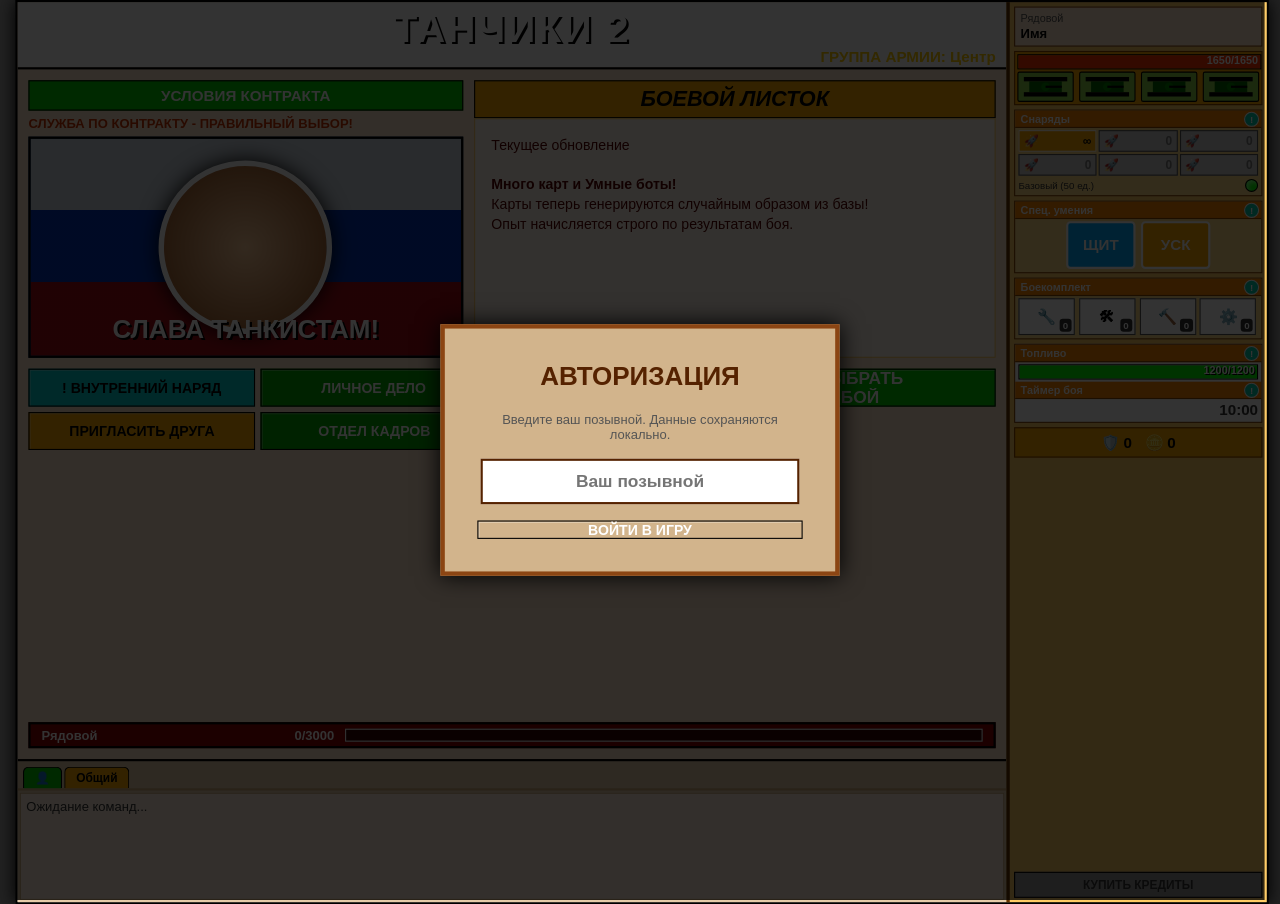
<file: index.html>
<!DOCTYPE html>
<html lang="ru">
<head>
    <meta charset="UTF-8">
    <title>Танчики 2 - ОПЕРАТИВНАЯ ГРУППА</title>
    <link rel="stylesheet" href="style.css">
    <script>
        // ИДЕАЛЬНОЕ МАСШТАБИРОВАНИЕ ПОД ЛЮБОЙ ЭКРАН
        function resizeGame() {
            const wrapper = document.getElementById('scale-wrapper');
            const scale = Math.min(window.innerWidth / 1152, window.innerHeight / 830);
            wrapper.style.transform = `scale(${scale})`;
        }
        window.addEventListener('resize', resizeGame);
        window.addEventListener('load', resizeGame);
    </script>
</head>
<body>

<div id="scale-wrapper">
    <div id="game-container">

        <!-- ИГРОВЫЕ УВЕДОМЛЕНИЯ -->
        <div id="custom-alert-overlay">
            <div id="custom-alert-box">
                <h3 style="color:#550000; margin-top:0;">ВНИМАНИЕ</h3>
                <p id="custom-alert-text" style="font-size:14px; font-weight:bold; color:#333;"></p>
                <div class="btn green" style="margin-top:15px; width: 100%;" onclick="closeGameAlert()">ПРИНЯТЬ</div>
            </div>
        </div>

        <div id="login-overlay">
            <div id="login-box">
                <h2 style="margin-top:0; color:#552200;">АВТОРИЗАЦИЯ</h2>
                <p style="font-size: 12px; color: #555; margin-bottom: 15px;">Введите ваш позывной. Данные сохраняются локально.</p>
                <input type="text" id="login-username" placeholder="Ваш позывной" maxlength="15">
                <div class="btn green" style="margin-top: 15px;" onclick="initiateLogin()">ВОЙТИ В ИГРУ</div>
            </div>
        </div>

        <div id="password-overlay">
            <div id="login-box">
                <h2 style="margin-top:0; color:#550000;">ДОСТУП РАЗРАБОТЧИКА</h2>
                <input type="password" id="admin-password" placeholder="Пароль" maxlength="10">
                <div class="btn green" style="margin-top: 15px;" onclick="verifyAdminPassword()">ПОДТВЕРДИТЬ</div>
                <div class="btn gray" style="margin-top: 5px;" onclick="cancelAdminLogin()">ОТМЕНА</div>
            </div>
        </div>

        <div id="exit-confirm-overlay">
            <div id="custom-alert-box" style="width:350px;">
                <h3 style="color:#550000; margin-top:0;">ВЫХОД ИЗ БОЯ</h3>
                <p style="font-size:14px; font-weight:bold; color:#333;">Вы действительно хотите покинуть бой?<br>Вам будет засчитано поражение!</p>
                <div style="display:flex; gap:10px; margin-top:20px;">
                    <div class="btn green" style="flex:1;" onclick="confirmExitBattle()">Да, выйти</div>
                    <div class="btn gray" style="flex:1;" onclick="document.getElementById('exit-confirm-overlay').style.display='none'">Отмена</div>
                </div>
            </div>
        </div>

        <div id="main-area">
            <!-- АНГАР -->
            <div id="hangar-ui">
                <div class="h-header"><div class="h-logo">ТАНЧИКИ 2</div><div class="h-army">ГРУППА АРМИИ: Центр</div></div>
                <div class="h-content">
                    <div class="h-left"><div class="h-title-green">УСЛОВИЯ КОНТРАКТА</div><div class="h-subtitle">СЛУЖБА ПО КОНТРАКТУ - ПРАВИЛЬНЫЙ ВЫБОР!</div><div class="h-poster"><div class="poster-flag"></div><div class="poster-tankist"></div><div class="poster-text">СЛАВА ТАНКИСТАМ!</div></div></div>
                    <div class="h-right"><div class="h-title-orange">БОЕВОЙ ЛИСТОК</div><div class="h-news"><span class="news-date">Текущее обновление</span><br><br><b>Много карт и Умные боты!</b><br>Карты теперь генерируются случайным образом из базы!<br>Опыт начисляется строго по результатам боя.</div></div>
                </div>
                <div class="h-buttons">
                    <div class="btn-row"><div class="btn h-btn-cyan">! ВНУТРЕННИЙ НАРЯД</div><div class="btn h-btn-green" onclick="openProfile(currentUser)">ЛИЧНОЕ ДЕЛО</div><div class="btn h-btn-green">РЕМОНТНЫЙ АНГАР</div><div class="btn h-btn-bright" id="btn-choose-battle">ВЫБРАТЬ<br>БОЙ</div></div>
                    <div class="btn-row"><div class="btn h-btn-orange">ПРИГЛАСИТЬ ДРУГА</div><div class="btn h-btn-green">ОТДЕЛ КАДРОВ</div><div class="btn h-btn-green">АРСЕНАЛ</div><div class="btn h-empty"></div></div>
                </div>
                <div style="flex-grow: 1;"></div>
                <div class="h-rank-bar"><div class="rank-name" id="ui-rank">Рядовой</div><div class="rank-nums"><span id="ui-exp">0</span>/<span id="ui-max-exp">3000</span></div><div class="rank-progress-bg"><div class="rank-progress-fill" id="exp-bar"></div></div></div>
                <div class="h-chat"><div class="chat-tabs"><div class="chat-tab tab-green">👤</div><div class="chat-tab tab-orange">Общий</div></div><div class="chat-body">Ожидание команд...</div></div>
            </div>

            <!-- ИГРОВОЕ ПОЛЕ -->
            <canvas id="canvas" width="912" height="672"></canvas>

            <!-- НИЖНЯЯ ПАНЕЛЬ В БОЮ -->
            <div id="battle-bottom-panel">
                <div class="bb-exp-row">
                    <div class="bb-exp-text"><span id="bb-rank-name">Рядовой</span> <span id="bb-exp-num">0/3000</span></div>
                    <div class="bb-exp-bar-bg"><div class="bb-exp-bar-fill" id="bb-exp-fill"></div></div>
                </div>
                <div class="bb-avatars" id="bb-avatars-container"></div>
            </div>
            
            <div id="modal-overlay">
    <div id="modal-content">
        <h2>ВЫБРАТЬ БОЙ</h2>
        
        <div class="battle-type">
            <input type="radio" id="mode-zachistka" name="battle-mode" value="ZACHISTKA" checked>
            <label for="mode-zachistka"><b>Зачистка</b> (3 простых бота)</label>
        </div>
        <br>
        
        <div class="battle-type">
            <input type="radio" id="mode-zachistka-pro" name="battle-mode" value="ZACHISTKA_PRO">
            <label for="mode-zachistka-pro"><b>Зачистка-ПРО</b> (5 сложных + 2 турели)</label>
        </div>
        <br>
        
        <div class="btn green" id="btn-start-battle" style="padding:10px;">В ПЕРЕД!</div>
        <div class="btn gray mt-5" style="padding:10px;" onclick="closeModal('modal-overlay')">Отмена</div>
    </div>
</div>

            <div id="result-modal">
                <div id="result-content">
                    <div class="result-close" onclick="exitToHangar()">✖</div>
                    <div class="result-header">
                        <div id="result-emoji">😄</div>
                        <div class="result-title">
                            <h2 id="result-title-text">Победа!!!</h2>
                            <p>Урон: <span id="res-dmg">0</span> ед.</p>
                            <p>Убито врагов: <span id="res-kills">0</span></p>
                            <p>Получено опыта: <span id="res-exp">0</span></p>
                        </div>
                    </div>
                    <div class="result-rewards">Награды: <span class="icon-shield-mini">🛡️</span> <span id="res-shields">0</span> <span class="icon-coin-mini">🪙</span> <span id="res-coins">0</span></div>
                    <div class="result-buttons">
                        <div class="btn green res-btn" onclick="exitToHangar()">ВЫЙТИ ИЗ БОЯ</div>
                        <div class="btn green res-btn" onclick="exitToHangar(); setTimeout(openProfile, 100, currentUser);">СТАТИСТИКА БОЯ</div>
                    </div>
                    <div class="result-cup" id="result-cup-icon">🏆</div>
                    <div class="result-banner">📘 Знак героя: 1</div>
                </div>
            </div>
        </div>

            <!-- ✅ ЛИЧНОЕ ДЕЛО (ИСПРАВЛЕНО) -->
        <div id="profile-overlay">
        <div id="profile-content">
            <div class="profile-header">
            <div class="profile-title">ЛИЧНОЕ ДЕЛО <span id="prof-name">[asas]</span></div>
            <button class="profile-exit-btn" onclick="closeProfile()">ВЫЙТИ</button>
            </div>
            
            <div class="profile-tabs">
            <div id="tab-stats" class="p-tab active" onclick="switchProfileTab('stats')">Статистика</div>
            <div id="tab-rating" class="p-tab" onclick="switchProfileTab('rating')">Рейтинг</div>
            <div id="tab-achievements" class="p-tab" onclick="switchProfileTab('achievements')">Достижения</div>
            </div>
            
            <div class="profile-body">
            <!-- Вкладка Статистика -->
            <div id="profile-stats-content" class="p-content-flex" style="display: none;">
                <div class="p-left-col">
                <div class="p-avatar-box">АВАТАР</div>
                <div style="color: #fff; font-weight: bold;" id="profile-rank">Рядовой</div>
                </div>
                <div class="p-right-col">
                <div class="p-stat-header">📊 БОЕВАЯ СТАТИСТИКА</div>
                <div class="p-stat-list">
                    <div>Проведено боев: <span id="st-battles">0</span></div> 
                    <div>Выиграно боев: <span id="st-wins">0</span></div>
                    <div>Очков опыта: <span id="st-rating">0</span></div> 
                    <div>Убито ботов: <span id="st-bots">0</span></div>
                    <div>Уничтожено объектов: <span id="st-env">0</span></div>
                    <div>Личных «смертей»: <span id="st-deaths">0</span></div>
                    <div>Нанесено урона: <span id="st-dmg">0</span></div>
                    <div>Отремонтировано: <span id="st-heal">0</span></div>
                    <div>Заработано монет: <span id="st-coins">0</span></div>
                    <div>Выстреляно снарядов: <span id="st-shells">0</span></div>
                </div>
                </div>
            </div>
            
            <!-- Вкладка Рейтинг -->
            <table class="rating-table">
                <thead>
                    <tr>
                    <th width="50">#</th>
                    <th width="100">Звание</th>
                    <th>Позывной</th>
                    <th width="100">Опыт</th>
                    <th width="60">Профиль</th>
                </tr>
            </thead>
            <tbody id="rating-tbody">
                <!-- Заполняется через JS -->
            </tbody>
            </table>
            
            <!-- Вкладка Достижения -->
            <div id="profile-achievements-content" style="display: none; width: 100%; color: #fff;">
                <div class="p-stat-header">🏆 ДОСТИЖЕНИЯ</div>
                <div>В разработке...</div>
            </div>
            </div>
        </div>
        </div>

        <!-- ПРАВАЯ ПАНЕЛЬ -->
        <div id="right-panel">
            <div class="rp-top-info">
                <div id="rp-rank-text" style="color:#555; font-size:10px; margin-bottom: 2px;">Рядовой</div>
                <div id="rp-name-text" style="color:#000; font-size:12px; font-weight:bold;">Имя</div>
            </div>

            <div class="panel-top">
                <div class="hp-bar-bg"><div id="ui-hp-bar"></div><span id="ui-hp-text">1650/1650</span></div>
                <div class="icon-grid-top" id="ui-lives">
                    <div class="icon-tank"></div><div class="icon-tank"></div><div class="icon-tank"></div><div class="icon-tank"></div>
                </div>
            </div>
            
            <div class="panel-section">
                <div class="panel-header">Снаряды <span class="icon-info">!</span></div>
                <div class="shells-grid">
                    <div class="shell-box active-shell" id="ui-shell-0" onclick="buyItem('shell', 0)" title="Бесплатно"><span style="color:#555;">🚀</span> ∞</div>
                    <div class="shell-box disabled-shell" id="ui-shell-1" onclick="buyItem('shell', 1)"><span style="color:#00aa00;">🚀</span> <span id="sh-c-1">0</span></div>
                    <div class="shell-box disabled-shell" id="ui-shell-2" onclick="buyItem('shell', 2)"><span style="color:#0000ff;">🚀</span> <span id="sh-c-2">0</span></div>
                    <div class="shell-box disabled-shell" id="ui-shell-3" onclick="buyItem('shell', 3)"><span style="color:#8a2be2;">🚀</span> <span id="sh-c-3">0</span></div>
                    <div class="shell-box disabled-shell" id="ui-shell-4" onclick="buyItem('shell', 4)"><span style="color:#ff0000;">🚀</span> <span id="sh-c-4">0</span></div>
                    <div class="shell-box disabled-shell" id="ui-shell-5" onclick="buyItem('shell', 5)"><span style="color:#000000;">🚀</span> <span id="sh-c-5">0</span></div>
                </div>
                <div style="display:flex; justify-content:space-between; align-items:center; margin-top:3px;">
                    <div id="active-shell-info" style="font-size:9px; color:#333;">Базовый (50 ед.)</div>
                    <div id="shoot-indicator" class="indicator-green"></div>
                </div>
            </div>

            <div class="panel-section"><div class="panel-header">Спец. умения <span class="icon-info">!</span></div><div class="skills-center"><div class="icon-box skill-box" id="skill-shield" style="background: #00aaff;">ЩИТ<div class="cd-pie" id="cd-shield"></div></div><div class="icon-box skill-box" id="skill-fire" style="background: #ffaa00;">УСК<div class="cd-pie" id="cd-fire"></div></div></div></div>
            <div class="panel-section"><div class="panel-header">Боекомплект <span class="icon-info">!</span></div><div class="icon-grid-4"><div class="icon-box active" onclick="interactRepair(0)">🔧<div class="item-count" id="ui-rep-0">0</div></div><div class="icon-box active" onclick="interactRepair(1)">🛠<div class="item-count" id="ui-rep-1">0</div></div><div class="icon-box active" onclick="interactRepair(2)">🔨<div class="item-count" id="ui-rep-2">0</div></div><div class="icon-box active" onclick="interactRepair(3)">⚙️<div class="item-count" id="ui-rep-3">0</div></div></div></div>
            <div class="panel-section" style="background: #fff;"><div class="panel-header">Топливо <span class="icon-info">!</span></div><div class="fuel-bar-bg"><div class="fuel-fill" id="ui-fuel-bar"></div><span class="fuel-text" id="ui-fuel-text">1200/1200</span></div><div class="panel-header" style="margin-top:2px;">Таймер боя <span class="icon-info">!</span></div><div id="ui-timer" style="text-align: right; font-size: 14px; font-weight: bold; color: #333;">10:00</div></div>
            <div class="currency-panel">🛡️ <span id="ui-shields">0</span> &nbsp; 🪙 <span id="ui-coins">0</span></div>
            <div class="bottom-btns">
                <div class="btn-buy">КУПИТЬ КРЕДИТЫ</div>
                <div class="btn-exit" id="btn-exit-battle" onclick="requestExitBattle()">ВЫЙТИ ИЗ БОЯ</div>
            </div>
        </div>
    </div>
</div>

<!-- 📦 ПОДКЛЮЧЕНИЕ СКРИПТОВ (новая структура) -->
<!-- Порядок важен: зависимости загружаются первыми -->
<script src="bin/logger.js"></script>    <!-- Логирование -->
<script src="bin/maps.js"></script>      <!-- Карты -->
<script src="bin/state.js"></script>     <!-- Состояние, БД, авторизация -->
<script src="bin/profile.js"></script>   <!-- Профиль, рейтинг -->
<script src="bin/ui.js"></script>        <!-- Интерфейс, обработчики -->
<script src="bin/game.js"></script>      <!-- Игровой цикл, физика -->

</body>
</html>
</file>
<file: style.css>
body { margin: 0; background-color: #222; color: white; font-family: Arial, sans-serif; display: flex; justify-content: center; align-items: center; height: 100vh; overflow: hidden; }
#scale-wrapper { position: relative; width: 1152px; height: 830px; transform-origin: center center; }
#game-container { width: 100%; height: 100%; background: #333; display: flex; border: 2px solid #000; box-shadow: 0 0 15px #000;}
#main-area { width: 912px; height: 100%; position: relative; background: #ffe6cc; display: flex; flex-direction: column; overflow: hidden; }

/* КАНВАС */
#canvas { display: none; background: #4b3621; z-index: 5;}

/* --- ВСПЛЫВАЮЩИЕ ОКНА (АЛЕРТЫ И ПАРОЛИ) --- */
#custom-alert-overlay, #password-overlay, #exit-confirm-overlay, #modal-overlay, #result-modal, #profile-overlay {
  display: none;
  position: absolute;
  top: 0;
  left: 0;
  width: 100%;
  height: 100%;
  background: rgba(0,0,0,0.85);
  justify-content: center;
  align-items: center;
  z-index: 2000;
}

#profile-content {
  background: #2d5a27;
  border: 4px solid #005500;
  width: 800px;
  height: 600px;
  display: flex;
  flex-direction: column;
  padding: 15px;
  box-sizing: border-box;
  border-radius: 5px;
  box-shadow: 0 0 30px #000;
}
/* Окно логина показываем принудительно при старте */
#login-overlay { display: flex; position: absolute; top: 0; left: 0; width: 100%; height: 100%; background: rgba(0,0,0,0.8); justify-content: center; align-items: center; z-index: 2000; }

#custom-alert-box { background: #d2b48c; border: 4px solid #8b4513; padding: 20px; text-align: center; width: 300px; box-shadow: 0 0 20px #000; }
#login-box { background: #d2b48c; border: 4px solid #8b4513; padding: 30px; text-align: center; width: 300px; box-shadow: 0 0 20px #000;}
#login-username { width: 90%; padding: 10px; font-size: 16px; text-align: center; border: 2px solid #552200; font-weight: bold;}

/* АНГАР */
#hangar-ui { display: flex; flex-direction: column; height: 100%; width: 100%; font-family: Tahoma, sans-serif; color: #333; z-index: 1;}
.h-header { background: url('[data-uri]') repeat; background-color: #ff3300; height: 60px; color: #fff; text-align: center; border-bottom: 2px solid #000; position: relative;}
.h-logo { font-size: 36px; font-weight: bold; text-shadow: 2px 2px 0 #000; margin-top: 5px; letter-spacing: 2px; line-height: 40px;}
.h-army { position: absolute; bottom: 2px; right: 10px; font-size: 14px; font-weight: bold; color: #ffcc00;}
.h-content { display: flex; padding: 10px; gap: 10px; }
.h-left { flex: 1; display: flex; flex-direction: column; }
.h-right { flex: 1.2; display: flex; flex-direction: column; }
.h-title-green { background: #00cc00; color: #fff; font-weight: bold; padding: 5px; text-transform: uppercase; font-size: 14px; border: 1px solid #000; text-align: center;}
.h-subtitle { color: #cc3300; font-weight: bold; font-size: 12px; margin: 5px 0;}
.h-poster { flex-grow: 1; border: 2px solid #000; position: relative; background: #003366; overflow: hidden; display: flex; justify-content: center; align-items: center; min-height: 200px;}
.poster-flag { position: absolute; top: 0; left: 0; width: 100%; height: 100%; background: linear-gradient(to bottom, #fff 33%, #0033cc 33%, #0033cc 66%, #cc0000 66%); opacity: 0.8;}
.poster-tankist { position: relative; width: 150px; height: 150px; background: #555; border-radius: 50%; border: 5px solid #fff; box-shadow: 0 0 20px #000; z-index: 2; background-image: radial-gradient(circle, #ffcc99, #8b4513);}
.poster-text { position: absolute; bottom: 10px; left: 0; width: 100%; text-align: center; color: #fff; font-size: 24px; font-weight: bold; font-family: 'Arial Black', sans-serif; text-shadow: 2px 2px 0 #000; z-index: 3;}
.h-title-orange { background: #ffaa00; color: #000; font-weight: bold; padding: 5px; text-transform: uppercase; font-size: 20px; border: 1px solid #000; text-align: center; font-style: italic;}
.h-news { background: #fff8eb; border: 1px solid #ffcc66; flex-grow: 1; padding: 15px; font-size: 13px; line-height: 1.4; color: #550000; position: relative;}
.h-buttons { padding: 0 10px; display: flex; flex-direction: column; gap: 5px;}
.btn-row { display: flex; gap: 5px; height: 35px; }
.btn { display: flex; justify-content: center; align-items: center; font-weight: bold; font-size: 13px; border: 1px solid #000; cursor: pointer; text-align: center; flex: 1; box-shadow: inset 1px 1px 0 rgba(255,255,255,0.4); text-transform: uppercase;}
.h-btn-cyan { background: #00cccc; color: #000; } .h-btn-green { background: #00aa00; color: #fff; }
.h-btn-green:hover { background: #00cc00; } .h-btn-orange { background: #ffaa00; color: #000; }
.h-btn-bright { background: #00cc00; color: #fff; font-size: 16px; flex: 1.2; line-height: 1.1; }
.h-empty { background: transparent; border: none; flex: 1.2; box-shadow: none; cursor: default;}
.h-rank-bar { background: #8b0000; border: 2px solid #000; margin: 10px; height: 20px; display: flex; align-items: center; padding: 0 10px; color: #fff; font-size: 12px; font-weight: bold;}
.rank-name { width: 120px; } .rank-nums { width: 150px; text-align: right; margin-right: 10px;}
.rank-progress-bg { flex-grow: 1; background: #330000; height: 10px; border: 1px solid #fff;}
.rank-progress-fill { background: #ffcc00; height: 100%; width: 0%; transition: width 0.3s;}
.h-chat { background: #e6ccaa; border-top: 2px solid #000; height: 130px; display: flex; flex-direction: column; flex-shrink: 0;}
.chat-tabs { display: flex; border-bottom: 2px solid #ccaa77; padding-top: 5px; gap: 2px; padding-left: 5px;}
.chat-tab { padding: 3px 10px; font-size: 11px; font-weight: bold; border: 1px solid #000; border-bottom: none; border-radius: 5px 5px 0 0; cursor: pointer; color: #000;}
.tab-green { background: #00cc00; color: #fff; } .tab-orange { background: #ffaa00; }
.chat-body { background: #ffeedd; flex-grow: 1; border: 1px solid #ccaa77; margin: 2px; padding: 5px; font-size: 12px; color: #333; overflow-y: auto;}

/* НИЖНЯЯ ПАНЕЛЬ БОЯ */
#battle-bottom-panel { display: none; height: 158px; background: #ffcc66; border-top: 3px solid #663300; flex-direction: column; padding: 5px; box-sizing: border-box;}
.bb-exp-row { display: flex; align-items: center; background: #fff8dc; border: 1px solid #884400; padding: 2px 10px; margin-bottom: 5px;}
.bb-exp-text { font-size: 12px; font-weight: bold; color: #550000; width: 200px;}
.bb-exp-bar-bg { flex-grow: 1; background: #ffe6cc; height: 10px; border: 1px solid #884400; margin-left: 10px;}
.bb-exp-bar-fill { background: #ff9900; height: 100%; width: 0%; transition: width 0.3s;}
.bb-avatars { display: flex; gap: 5px; justify-content: flex-start;}
.avatar-slot { width: 85px; height: 115px; background: #fff; border: 1px solid #884400; display: flex; flex-direction: column; padding: 2px; box-sizing: border-box;}
.av-name { font-size: 9px; font-weight: bold; color: #000; text-align: center; white-space: nowrap; overflow: hidden; text-overflow: ellipsis; margin-bottom: 2px;}
.av-hp-bg { background: #550000; height: 5px; width: 100%; border: 1px solid #000; margin-bottom: 2px;}
.av-hp-fill { background: #ff3300; height: 100%; width: 100%; }
.av-img { flex-grow: 1; background: #4477aa; border: 1px solid #000; display: flex; justify-content: center; align-items: center; color: #fff; font-size: 30px; overflow: hidden;}
.av-img-empty { background: #e0d0b0; color: #c0a080; font-size: 50px; font-weight: bold; flex-grow: 1; display:flex; align-items:center; justify-content:center;}
.av-lives { display: flex; justify-content: space-between; margin-top: 2px;}
.av-life-box { height: 6px; width: 18px; border: 1px solid #000;}
.av-life-green { background: #00cc00;} .av-life-gray { background: #888;}

/* ПРАВАЯ ПАНЕЛЬ ИГРЫ */
#right-panel { width: 240px; height: 100%; background: #ffcc66; border-left: 3px solid #663300; display: flex; flex-direction: column; padding: 4px; box-sizing: border-box; color: black; font-family: Tahoma, sans-serif; z-index: 10;}
.rp-top-info { background: #ffe6cc; border: 1px solid #884400; padding: 4px 5px; margin-bottom: 4px; text-align: left;}
.panel-top { background: #ffaa00; border: 1px solid #884400; padding: 2px; margin-bottom: 4px;}
.hp-bar-bg { background: #550000; height: 12px; width: 100%; border: 1px solid #000; position: relative; }
#ui-hp-bar { background: #ff3300; height: 100%; width: 100%; transition: width 0.2s; }
#ui-hp-text { position: absolute; top:-1px; right: 2px; color: white; font-size: 10px; font-weight: bold;}
.icon-grid-top { display: flex; justify-content: space-between; margin-top: 2px; }
.icon-tank { width: 50px; height: 26px; background-color: #88cc44; background-image: url('data:image/svg+xml;utf8,<svg xmlns="http://www.w3.org/2000/svg" viewBox="0 0 50 26"><rect x="10" y="8" width="30" height="10" fill="darkgreen"/><rect x="5" y="4" width="40" height="4" fill="black"/><rect x="5" y="18" width="40" height="4" fill="black"/><circle cx="25" cy="13" r="4" fill="green"/><rect x="25" y="12" width="15" height="2" fill="black"/></svg>'); background-size: cover; border: 1px solid #000; border-radius: 2px;}

.panel-section { background: #ffdd88; border: 1px solid #884400; margin-bottom: 4px; padding: 3px; }
.panel-header { background: #ff8800; color: white; font-size: 10px; font-weight: bold; margin: -3px -3px 2px -3px; padding: 2px 5px; position: relative; border-bottom: 1px solid #884400;}
.icon-info { position: absolute; right: 2px; top: 1px; background: #00ccaa; color: #fff; border: 1px solid #fff; border-radius: 50%; width: 12px; height: 12px; text-align: center; line-height: 12px; font-size: 9px;}
.shells-grid { display: grid; grid-template-columns: repeat(3, 1fr); gap: 2px;}
.shell-box { height: 18px; border: 1px solid #555; text-align: center; line-height: 18px; font-size: 11px; font-weight: bold; cursor: pointer; display: flex; justify-content: space-between; padding: 0 4px;}
.active-shell { background: #ffaa00; color: #000; border: 1px solid #fff;}
.disabled-shell { background: #ccc; color: #777; }
.indicator-green { width: 10px; height: 10px; background: #00ff00; border: 1px solid #000; border-radius: 50%; box-shadow: inset 2px 2px 4px rgba(255,255,255,0.5);}
.indicator-red { width: 10px; height: 10px; background: #ff0000; border: 1px solid #000; border-radius: 50%; box-shadow: inset 2px 2px 4px rgba(0,0,0,0.5);}

.skills-center { display: flex; justify-content: center; gap: 5px; }
.icon-grid-4 { display: grid; grid-template-columns: repeat(4, 1fr); gap: 2px;}
.icon-box { position: relative; height: 32px; width: 50px; background: #fff; border: 1px solid #555; text-align: center; line-height: 32px; font-size: 14px; cursor: pointer; overflow: hidden; font-weight: bold;}
.skill-box { color: #fff; border-radius: 4px; border: 2px solid #fff; width: 60px; height: 40px; line-height: 40px;}

.cd-pie { position: absolute; top:0; left:0; width: 100%; height: 100%; background: none; border-radius: 4px; pointer-events: none;}

.fuel-bar-bg { background: #004400; height: 12px; border: 1px solid #000; position: relative;}
.fuel-fill { background: #00ff00; height: 100%; width: 100%; transition: width 0.5s; }
.fuel-text { position: absolute; top:-1px; right: 2px; color: #fff; font-size: 10px; font-weight: bold; text-shadow: 1px 1px 0 #000;}
.currency-panel { background: #ffaa00; border: 1px solid #884400; padding: 5px; text-align: center; font-weight: bold; font-size: 14px; margin-bottom: auto;}
.bottom-btns { display: flex; flex-direction: column; gap: 2px;}
.btn-buy { background: #999; color: #333; text-align: center; padding: 5px; font-size: 11px; font-weight: bold; border: 1px solid #000; cursor: pointer;}
.btn-exit { background: #ff3300; color: #fff; text-align: center; padding: 5px; font-size: 11px; font-weight: bold; border: 1px solid #000; cursor: pointer; display: none;}
.btn-exit:hover { background: #ff0000; }
.item-count { position: absolute; bottom: 2px; right: 2px; background: rgba(0,0,0,0.8); color: #fff; font-size: 9px; padding: 1px 3px; border-radius: 3px; font-weight: bold; line-height: normal;}

/* Окна Личного дела и Модалки */
#modal-content { background: #d2b48c; border: 3px solid #8b4513; padding: 20px; width: 350px; text-align: center; color: black;}
#result-content { position: relative; background: linear-gradient(to bottom, #e6f799, #cce055); border: 2px solid #557700; border-radius: 10px; width: 300px; padding: 15px; color: #222; box-shadow: 0 0 20px #000; }
.result-close { position: absolute; top: 5px; right: 10px; font-size: 16px; font-weight: bold; cursor: pointer; color: #224400; }
.result-header { display: flex; align-items: center; margin-bottom: 10px; }
#result-emoji { font-size: 50px; margin-right: 15px; }
.result-title h2 { margin: 0 0 5px 0; color: #335500; font-size: 18px;}
.result-title p { margin: 2px 0; font-size: 11px; font-weight: bold; }
.result-rewards { background: rgba(255,255,255,0.5); padding: 5px; font-weight: bold; text-align: center; border-radius: 5px; margin-bottom: 15px; }
.result-buttons { display: flex; flex-direction: column; gap: 5px; align-items: center; z-index: 2; position: relative;}
.res-btn { width: 80%; padding: 5px; border-radius: 5px; }
.result-cup { position: absolute; bottom: -20px; left: -40px; font-size: 90px; z-index: 1;}
.result-banner { position: absolute; bottom: 10px; left: 30px; background: linear-gradient(to right, #ffcc00, #ff9900); padding: 5px 15px 5px 50px; border-radius: 20px; font-weight: bold; border: 2px solid #fff; box-shadow: 2px 2px 5px #000; z-index: 0; }

/* ЛИЧНОЕ ДЕЛО */
.profile-header { display: flex; justify-content: space-between; align-items: center; margin-bottom: 10px;}
.profile-title { font-size: 32px; font-weight: bold; color: #fff; text-shadow: 2px 2px 0 #555;}
.profile-exit-btn { background: #00cc00; color: #fff; padding: 5px 15px; font-weight: bold; font-size: 16px; border: 2px solid #005500; cursor: pointer;}
.profile-tabs { display: flex; gap: 5px; margin-top: 10px;}
.p-tab { background: #669966; color: #fff; padding: 5px 20px; margin-right: 5px; border: 1px solid #005500; border-bottom: none; border-radius: 5px 5px 0 0; cursor: pointer; font-weight: bold;}
.p-tab.active { background: #99cc33; color: #003300; border-bottom: 2px solid #99cc33;}
.profile-body { background: #009933; border: 2px solid #005500; flex-grow: 1; display: flex; padding: 5px; overflow-y: auto;}
.p-content-flex { display: flex; width: 100%; gap: 10px;}
.p-left-col { width: 180px; display: flex; flex-direction: column; align-items: center; background: rgba(255,255,255,0.2); padding: 10px; border-radius: 5px;}
.p-avatar-box { width: 120px; height: 160px; background: #111; border: 2px solid #ffaa00; color: #fff; display: flex; justify-content: center; align-items: center; font-weight: bold; margin-bottom: 20px;}
.p-right-col { flex-grow: 1; background: #b3cc33; border: 2px solid #669933; padding: 10px; border-radius: 5px; color: #004400;}
.p-stat-header { font-weight: bold; border-bottom: 1px solid #669933; padding-bottom: 5px; margin-bottom: 10px;}
.p-stat-list { font-size: 13px; line-height: 1.6; font-weight: bold;}
.rating-table { width: 100%; border-collapse: collapse; background: #fff; border: 2px solid #005500;}
.rating-table th { background: #009933; color: #fff; font-size: 12px; padding: 5px; border: 1px solid #005500;}
.rating-table td { font-size: 12px; padding: 4px 5px; border-left: 1px solid #ccc; border-right: 1px solid #ccc; font-weight: bold;}
.row-light { background: #e6f2cc; } .row-dark { background: #f9fdf2; }
.action-green { width: 30px; background: #00cc00; color: #fff; font-size: 14px; text-align: center; border: 1px solid #005500; border-radius: 2px; cursor: pointer; margin: 0 auto; font-weight: bold;}
</file>
<file: bin/style.css>
body { margin: 0; background-color: #222; color: white; font-family: Arial, sans-serif; display: flex; justify-content: center; align-items: center; height: 100vh; overflow: hidden; }
#scale-wrapper { position: relative; width: 1152px; height: 830px; transform-origin: center center; }
#game-container { width: 100%; height: 100%; background: #333; display: flex; border: 2px solid #000; box-shadow: 0 0 15px #000;}
#main-area { width: 912px; height: 100%; position: relative; background: #ffe6cc; display: flex; flex-direction: column; overflow: hidden; }

/* КАНВАС */
#canvas { display: none; background: #4b3621; z-index: 5;}

/* --- ВСПЛЫВАЮЩИЕ ОКНА (АЛЕРТЫ И ПАРОЛИ) --- */
#custom-alert-overlay, #password-overlay, #exit-confirm-overlay, #admin-panel-overlay, #modal-overlay, #result-modal, #profile-overlay {
  display: none;
  position: absolute;
  top: 0;
  left: 0;
  width: 100%;
  height: 100%;
  background: rgba(0,0,0,0.85);
  justify-content: center;
  align-items: center;
  z-index: 2000;
}

#profile-content {
  background: #2d5a27;
  border: 4px solid #005500;
  width: 800px;
  height: 600px;
  display: flex;
  flex-direction: column;
  padding: 15px;
  box-sizing: border-box;
  border-radius: 5px;
  box-shadow: 0 0 30px #000;
}
/* Окно логина показываем принудительно при старте */
#login-overlay { display: flex; position: absolute; top: 0; left: 0; width: 100%; height: 100%; background: rgba(0,0,0,0.8); justify-content: center; align-items: center; z-index: 2000; }

#custom-alert-box { background: #d2b48c; border: 4px solid #8b4513; padding: 20px; text-align: center; width: 300px; box-shadow: 0 0 20px #000; }
#login-box { background: #d2b48c; border: 4px solid #8b4513; padding: 30px; text-align: center; width: 300px; box-shadow: 0 0 20px #000;}
#login-username, #admin-password { width: 90%; padding: 10px; font-size: 16px; text-align: center; border: 2px solid #552200; font-weight: bold;}

/* АНГАР */
#hangar-ui { display: flex; flex-direction: column; height: 100%; width: 100%; font-family: Tahoma, sans-serif; color: #333; z-index: 1;}
.h-header { background: url('[data-uri]') repeat; background-color: #ff3300; height: 60px; color: #fff; text-align: center; border-bottom: 2px solid #000; position: relative;}
.h-logo { font-size: 36px; font-weight: bold; text-shadow: 2px 2px 0 #000; margin-top: 5px; letter-spacing: 2px; line-height: 40px;}
.h-army { position: absolute; bottom: 2px; right: 10px; font-size: 14px; font-weight: bold; color: #ffcc00;}
.h-content { display: flex; padding: 10px; gap: 10px; }
.h-left { flex: 1; display: flex; flex-direction: column; }
.h-right { flex: 1.2; display: flex; flex-direction: column; }
.h-title-green { background: #00cc00; color: #fff; font-weight: bold; padding: 5px; text-transform: uppercase; font-size: 14px; border: 1px solid #000; text-align: center;}
.h-subtitle { color: #cc3300; font-weight: bold; font-size: 12px; margin: 5px 0;}
.h-poster { flex-grow: 1; border: 2px solid #000; position: relative; background: #003366; overflow: hidden; display: flex; justify-content: center; align-items: center; min-height: 200px;}
.poster-flag { position: absolute; top: 0; left: 0; width: 100%; height: 100%; background: linear-gradient(to bottom, #fff 33%, #0033cc 33%, #0033cc 66%, #cc0000 66%); opacity: 0.8;}
.poster-tankist { position: relative; width: 150px; height: 150px; background: #555; border-radius: 50%; border: 5px solid #fff; box-shadow: 0 0 20px #000; z-index: 2; background-image: radial-gradient(circle, #ffcc99, #8b4513);}
.poster-text { position: absolute; bottom: 10px; left: 0; width: 100%; text-align: center; color: #fff; font-size: 24px; font-weight: bold; font-family: 'Arial Black', sans-serif; text-shadow: 2px 2px 0 #000; z-index: 3;}
.h-title-orange { background: #ffaa00; color: #000; font-weight: bold; padding: 5px; text-transform: uppercase; font-size: 20px; border: 1px solid #000; text-align: center; font-style: italic;}
.h-news { background: #fff8eb; border: 1px solid #ffcc66; flex-grow: 1; padding: 15px; font-size: 13px; line-height: 1.4; color: #550000; position: relative;}
.h-buttons { padding: 0 10px; display: flex; flex-direction: column; gap: 5px;}
.btn-row { display: flex; gap: 5px; height: 35px; }
.btn { display: flex; justify-content: center; align-items: center; font-weight: bold; font-size: 13px; border: 1px solid #000; cursor: pointer; text-align: center; flex: 1; box-shadow: inset 1px 1px 0 rgba(255,255,255,0.4); text-transform: uppercase;}
.h-btn-cyan { background: #00cccc; color: #000; } .h-btn-green { background: #00aa00; color: #fff; }
.h-btn-green:hover { background: #00cc00; } .h-btn-orange { background: #ffaa00; color: #000; }
.h-btn-bright { background: #00cc00; color: #fff; font-size: 16px; flex: 1.2; line-height: 1.1; }
.h-empty { background: transparent; border: none; flex: 1.2; box-shadow: none; cursor: default;}
.h-rank-bar { background: #8b0000; border: 2px solid #000; margin: 10px; height: 20px; display: flex; align-items: center; padding: 0 10px; color: #fff; font-size: 12px; font-weight: bold;}
.rank-name { width: 120px; } .rank-nums { width: 150px; text-align: right; margin-right: 10px;}
.rank-progress-bg { flex-grow: 1; background: #330000; height: 10px; border: 1px solid #fff;}
.rank-progress-fill { background: #ffcc00; height: 100%; width: 0%; transition: width 0.3s;}
.h-chat { background: #e6ccaa; border-top: 2px solid #000; height: 130px; display: flex; flex-direction: column; flex-shrink: 0;}
.chat-tabs { display: flex; border-bottom: 2px solid #ccaa77; padding-top: 5px; gap: 2px; padding-left: 5px;}
.chat-tab { padding: 3px 10px; font-size: 11px; font-weight: bold; border: 1px solid #000; border-bottom: none; border-radius: 5px 5px 0 0; cursor: pointer; color: #000;}
.tab-green { background: #00cc00; color: #fff; } .tab-orange { background: #ffaa00; }
.chat-body { background: #ffeedd; flex-grow: 1; border: 1px solid #ccaa77; margin: 2px; padding: 5px; font-size: 12px; color: #333; overflow-y: auto;}

/* НИЖНЯЯ ПАНЕЛЬ БОЯ */
#battle-bottom-panel { display: none; height: 158px; background: #ffcc66; border-top: 3px solid #663300; flex-direction: column; padding: 5px; box-sizing: border-box;}
.bb-exp-row { display: flex; align-items: center; background: #fff8dc; border: 1px solid #884400; padding: 2px 10px; margin-bottom: 5px;}
.bb-exp-text { font-size: 12px; font-weight: bold; color: #550000; width: 200px;}
.bb-exp-bar-bg { flex-grow: 1; background: #ffe6cc; height: 10px; border: 1px solid #884400; margin-left: 10px;}
.bb-exp-bar-fill { background: #ff9900; height: 100%; width: 0%; transition: width 0.3s;}
.bb-avatars { display: flex; gap: 5px; justify-content: flex-start;}
.avatar-slot { width: 85px; height: 115px; background: #fff; border: 1px solid #884400; display: flex; flex-direction: column; padding: 2px; box-sizing: border-box;}
.av-name { font-size: 9px; font-weight: bold; color: #000; text-align: center; white-space: nowrap; overflow: hidden; text-overflow: ellipsis; margin-bottom: 2px;}
.av-hp-bg { background: #550000; height: 5px; width: 100%; border: 1px solid #000; margin-bottom: 2px;}
.av-hp-fill { background: #ff3300; height: 100%; width: 100%; }
.av-img { flex-grow: 1; background: #4477aa; border: 1px solid #000; display: flex; justify-content: center; align-items: center; color: #fff; font-size: 30px; overflow: hidden;}
.av-img-empty { background: #e0d0b0; color: #c0a080; font-size: 50px; font-weight: bold; flex-grow: 1; display:flex; align-items:center; justify-content:center;}
.av-lives { display: flex; justify-content: space-between; margin-top: 2px;}
.av-life-box { height: 6px; width: 18px; border: 1px solid #000;}
.av-life-green { background: #00cc00;} .av-life-gray { background: #888;}

/* ПРАВАЯ ПАНЕЛЬ ИГРЫ */
#right-panel { width: 240px; height: 100%; background: #ffcc66; border-left: 3px solid #663300; display: flex; flex-direction: column; padding: 4px; box-sizing: border-box; color: black; font-family: Tahoma, sans-serif; z-index: 10;}
.rp-top-info { background: #ffe6cc; border: 1px solid #884400; padding: 4px 5px; margin-bottom: 4px; text-align: left;}
.panel-top { background: #ffaa00; border: 1px solid #884400; padding: 2px; margin-bottom: 4px;}
.hp-bar-bg { background: #550000; height: 12px; width: 100%; border: 1px solid #000; position: relative; }
#ui-hp-bar { background: #ff3300; height: 100%; width: 100%; transition: width 0.2s; }
#ui-hp-text { position: absolute; top:-1px; right: 2px; color: white; font-size: 10px; font-weight: bold;}
.icon-grid-top { display: flex; justify-content: space-between; margin-top: 2px; }
.icon-tank { width: 50px; height: 26px; background-color: #88cc44; background-image: url('data:image/svg+xml;utf8,<svg xmlns="http://www.w3.org/2000/svg" viewBox="0 0 50 26"><rect x="10" y="8" width="30" height="10" fill="darkgreen"/><rect x="5" y="4" width="40" height="4" fill="black"/><rect x="5" y="18" width="40" height="4" fill="black"/><circle cx="25" cy="13" r="4" fill="green"/><rect x="25" y="12" width="15" height="2" fill="black"/></svg>'); background-size: cover; border: 1px solid #000; border-radius: 2px;}

.panel-section { background: #ffdd88; border: 1px solid #884400; margin-bottom: 4px; padding: 3px; }
.panel-header { background: #ff8800; color: white; font-size: 10px; font-weight: bold; margin: -3px -3px 2px -3px; padding: 2px 5px; position: relative; border-bottom: 1px solid #884400;}
.icon-info { position: absolute; right: 2px; top: 1px; background: #00ccaa; color: #fff; border: 1px solid #fff; border-radius: 50%; width: 12px; height: 12px; text-align: center; line-height: 12px; font-size: 9px;}
.shells-grid { display: grid; grid-template-columns: repeat(3, 1fr); gap: 2px;}
.shell-box { height: 18px; border: 1px solid #555; text-align: center; line-height: 18px; font-size: 11px; font-weight: bold; cursor: pointer; display: flex; justify-content: space-between; padding: 0 4px;}
.active-shell { background: #ffaa00; color: #000; border: 1px solid #fff;}
.disabled-shell { background: #ccc; color: #777; }
.indicator-green { width: 10px; height: 10px; background: #00ff00; border: 1px solid #000; border-radius: 50%; box-shadow: inset 2px 2px 4px rgba(255,255,255,0.5);}
.indicator-red { width: 10px; height: 10px; background: #ff0000; border: 1px solid #000; border-radius: 50%; box-shadow: inset 2px 2px 4px rgba(0,0,0,0.5);}

.skills-center { display: flex; justify-content: center; gap: 5px; }
.icon-grid-4 { display: grid; grid-template-columns: repeat(4, 1fr); gap: 2px;}
.icon-box { position: relative; height: 32px; width: 50px; background: #fff; border: 1px solid #555; text-align: center; line-height: 32px; font-size: 14px; cursor: pointer; overflow: hidden; font-weight: bold;}
.skill-box { color: #fff; border-radius: 4px; border: 2px solid #fff; width: 60px; height: 40px; line-height: 40px;}

.cd-pie { position: absolute; top:0; left:0; width: 100%; height: 100%; background: none; border-radius: 4px; pointer-events: none;}

.fuel-bar-bg { background: #004400; height: 12px; border: 1px solid #000; position: relative;}
.fuel-fill { background: #00ff00; height: 100%; width: 100%; transition: width 0.5s; }
.fuel-text { position: absolute; top:-1px; right: 2px; color: #fff; font-size: 10px; font-weight: bold; text-shadow: 1px 1px 0 #000;}
.currency-panel { background: #ffaa00; border: 1px solid #884400; padding: 5px; text-align: center; font-weight: bold; font-size: 14px; margin-bottom: auto;}
.bottom-btns { display: flex; flex-direction: column; gap: 2px;}
.btn-buy { background: #999; color: #333; text-align: center; padding: 5px; font-size: 11px; font-weight: bold; border: 1px solid #000; cursor: pointer;}
.btn-exit { background: #ff3300; color: #fff; text-align: center; padding: 5px; font-size: 11px; font-weight: bold; border: 1px solid #000; cursor: pointer; display: none;}
.btn-exit:hover { background: #ff0000; }
.item-count { position: absolute; bottom: 2px; right: 2px; background: rgba(0,0,0,0.8); color: #fff; font-size: 9px; padding: 1px 3px; border-radius: 3px; font-weight: bold; line-height: normal;}

/* Окна Личного дела и Модалки */
#modal-content { background: #d2b48c; border: 3px solid #8b4513; padding: 20px; width: 350px; text-align: center; color: black;}
#result-content { position: relative; background: linear-gradient(to bottom, #e6f799, #cce055); border: 2px solid #557700; border-radius: 10px; width: 300px; padding: 15px; color: #222; box-shadow: 0 0 20px #000; }
.result-close { position: absolute; top: 5px; right: 10px; font-size: 16px; font-weight: bold; cursor: pointer; color: #224400; }
.result-header { display: flex; align-items: center; margin-bottom: 10px; }
#result-emoji { font-size: 50px; margin-right: 15px; }
.result-title h2 { margin: 0 0 5px 0; color: #335500; font-size: 18px;}
.result-title p { margin: 2px 0; font-size: 11px; font-weight: bold; }
.result-rewards { background: rgba(255,255,255,0.5); padding: 5px; font-weight: bold; text-align: center; border-radius: 5px; margin-bottom: 15px; }
.result-buttons { display: flex; flex-direction: column; gap: 5px; align-items: center; z-index: 2; position: relative;}
.res-btn { width: 80%; padding: 5px; border-radius: 5px; }
.result-cup { position: absolute; bottom: -20px; left: -40px; font-size: 90px; z-index: 1;}
.result-banner { position: absolute; bottom: 10px; left: 30px; background: linear-gradient(to right, #ffcc00, #ff9900); padding: 5px 15px 5px 50px; border-radius: 20px; font-weight: bold; border: 2px solid #fff; box-shadow: 2px 2px 5px #000; z-index: 0; }

/* ЛИЧНОЕ ДЕЛО */
.profile-header { display: flex; justify-content: space-between; align-items: center; margin-bottom: 10px;}
.profile-title { font-size: 32px; font-weight: bold; color: #fff; text-shadow: 2px 2px 0 #555;}
.profile-exit-btn { background: #00cc00; color: #fff; padding: 5px 15px; font-weight: bold; font-size: 16px; border: 2px solid #005500; cursor: pointer;}
.profile-tabs { display: flex; gap: 5px; margin-top: 10px;}
.p-tab { background: #669966; color: #fff; padding: 5px 20px; margin-right: 5px; border: 1px solid #005500; border-bottom: none; border-radius: 5px 5px 0 0; cursor: pointer; font-weight: bold;}
.p-tab.active { background: #99cc33; color: #003300; border-bottom: 2px solid #99cc33;}
.profile-body { background: #009933; border: 2px solid #005500; flex-grow: 1; display: flex; padding: 5px; overflow-y: auto;}
.p-content-flex { display: flex; width: 100%; gap: 10px;}
.p-left-col { width: 180px; display: flex; flex-direction: column; align-items: center; background: rgba(255,255,255,0.2); padding: 10px; border-radius: 5px;}
.p-avatar-box { width: 120px; height: 160px; background: #111; border: 2px solid #ffaa00; color: #fff; display: flex; justify-content: center; align-items: center; font-weight: bold; margin-bottom: 20px;}
.p-right-col { flex-grow: 1; background: #b3cc33; border: 2px solid #669933; padding: 10px; border-radius: 5px; color: #004400;}
.p-stat-header { font-weight: bold; border-bottom: 1px solid #669933; padding-bottom: 5px; margin-bottom: 10px;}
.p-stat-list { font-size: 13px; line-height: 1.6; font-weight: bold;}
.rating-table { width: 100%; border-collapse: collapse; background: #fff; border: 2px solid #005500;}
.rating-table th { background: #009933; color: #fff; font-size: 12px; padding: 5px; border: 1px solid #005500;}
.rating-table td { font-size: 12px; padding: 4px 5px; border-left: 1px solid #ccc; border-right: 1px solid #ccc; font-weight: bold;}
.row-light { background: #e6f2cc; } .row-dark { background: #f9fdf2; }
.action-green { width: 30px; background: #00cc00; color: #fff; font-size: 14px; text-align: center; border: 1px solid #005500; border-radius: 2px; cursor: pointer; margin: 0 auto; font-weight: bold;}
</file>
